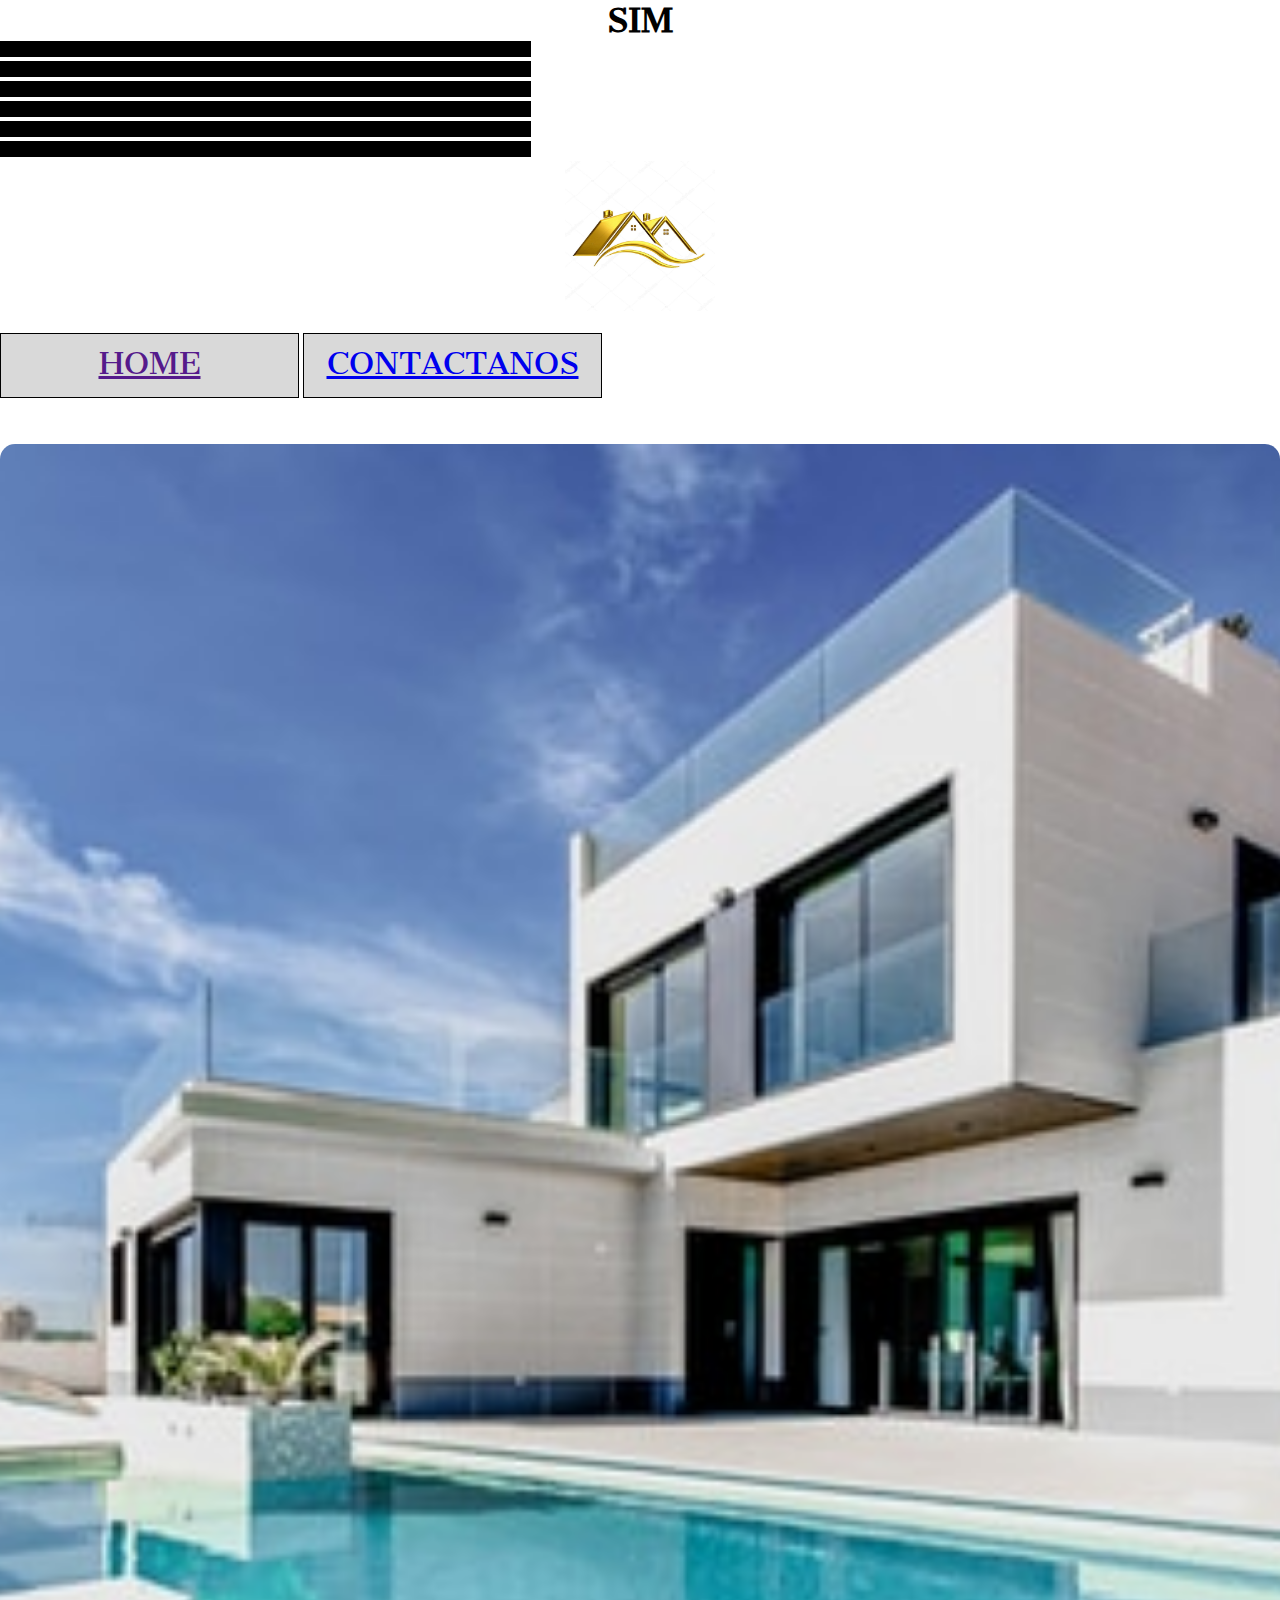
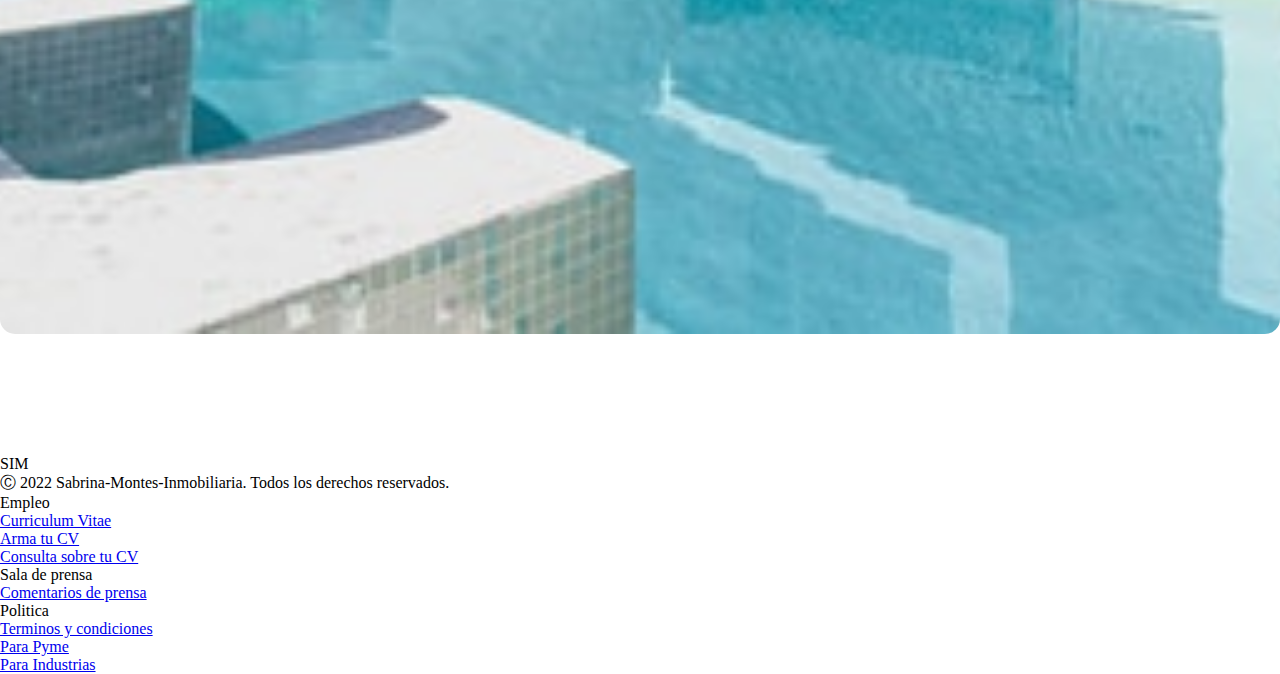
<file: index.html>
<!doctype html>
<html lang="en">
  <head>
    <!-- Required meta tags -->
    <meta charset="utf-8">
    <meta name="viewport" content="width=device-width, initial-scale=1">

    <!-- Bootstrap CSS -->
    <link href="https://cdn.jsdelivr.net/npm/bootstrap@5.1.3/dist/css/bootstrap.min.css" rel="stylesheet" integrity="sha384-1BmE4kWBq78iYhFldvKuhfTAU6auU8tT94WrHftjDbrCEXSU1oBoqyl2QvZ6jIW3" crossorigin="anonymous">
     <link rel="preconnect" href="https://fonts.googleapis.com">
     <link rel="preconnect" href="https://fonts.gstatic.com" crossorigin>
     <link href="https://fonts.googleapis.com/css2?family=Cantata+One&display=swap" rel="stylesheet">
     <link rel="stylesheet" href="style.css"> 
     <title>Inmobiliaria SM</title>
  </head>
  <body>

    <script src="https://cdn.jsdelivr.net/npm/bootstrap@5.1.3/dist/js/bootstrap.bundle.min.js" integrity="sha384-ka7Sk0Gln4gmtz2MlQnikT1wXgYsOg+OMhuP+IlRH9sENBO0LRn5q+8nbTov4+1p" crossorigin="anonymous"></script>
    <header>
        <h1 class="letraTitulo center">sIm</h1>
        <section class="textoInline">
        
            <div class="head__lineas"></div>
            <br>
            <div class="head__lineas"></div>
            <br>
            <div class="head__lineas"></div>

        </section>
        <br>
        <section class="textoInline">
        
            <div class="head__lineas"></div>
            <br>
            <div class="head__lineas"></div>
            <br>
            <div class="head__lineas"></div>

        </section>

       <center> <img src="./img/Golden houses real estate image_.jpg" alt="" style="height: 150px;"> </center>
    <br>
    
   <nav>
        <ul>
            <li class="letraTitulo head__borderLetra"><a href="">home</a></li>
            <li class="letraTitulo head__borderLetra"><a href="./paginas/contactanos.html">contactanos</a></li>
        </ul>
    </nav>
</header>
<main class="main__FotoFondo">
      <div class="cuadroContenedor"></div>  
</main>
<FOoter class="container-fluid">
  
   <div class="row p-5 bg-black text-white">

        <div class="col-xs-12 col-md-6 col-lg-3">
            <p class="h2">SIM</p>
            <p>&#9400 2022 Sabrina-Montes-Inmobiliaria. Todos los derechos reservados.</p>
        </div>
        <div class="col-xs-12 col-md-6 col-lg-3">
            <p class="h5 mb-3">Empleo</p>
            <div class="mb-2 text-secondary">
                    <a class="text-secundary text-decoration-none" href="#">Curriculum Vitae</a>
            </div>
            <div class="mb-2 text-secondary">
                    <a class="text-secundary text-decoration-none" href="#">Arma tu CV</a>
            </div> 
            <div class="mb-2 text-secondary">
                    <a class="text-secundary text-decoration-none" href="#">Consulta sobre tu CV</a>
            </div>
        </div>
        <div class="col-xs-12 col-md-6 col-lg-3">
            <p class="h5 mb-3">Sala de prensa</p>
            <div class="mb-2 text-secondary">
                <a class="text-secundary text-decoration-none" href="#">Comentarios de prensa</a>
            </div>
        </div>
        <div class="col-xs-12 col-md-6 col-lg-3">
            <p class="h5 mb.3">Politica</p>
            <div class="mb-2 text-secondary">
                <a class="text-secundary text-decoration-none" href="#">Terminos y condiciones</a>  
            </div>
            <div class="mb-2 text-secondary">
                <a class="text-secundary text-decoration-none" href="#">Para Pyme</a>  
            </div>
            <div class="mb-2 text-secondary text-secondary">
                <a class="text-secundary text-decoration-none" href="#">Para Industrias</a>
            </div>
        </div>

   </div>
</FOoter>
</body>
  
  </body>
</html>
</file>
<file: style.css>
*{
    margin: 0;
    padding: 0;
}
.head__lineas{
    background-color: black;
    width: 531px;
    height: 16px;
    display: inline-block;
}


.head__borderLetra{
    border: solid 1px black;
    width: 297px;
    height: 53px;
    background-color: #D9D9D9;
    display: inline-block;
    font-size: 30px;
    padding-top: 10px;
    
}

.flex__conteiner{
    display: flex;
    flex-wrap: wrap;
    height: 538px;
    width:1512px;
}

.cuadrosFotos{
    height: 263px;
    width: 259px;
    border: 1px solid black;
    border-radius:30px 30px 0px 0px ; 
    background-color: #D9D9D9;
}
.cuadroCasaDolar{
    width: 200px;
    height: 200px;
    border: 1px solid black;
    margin: 10px;
}

.cuadrosInfo{
    height: 95px;
    width: 259px;
    border: 1px solid black;
    background-color: aqua;
}

.letraTitulo{
    font-family: 'Cantata One', serif;
    text-transform: uppercase;
    text-align: center;

    animation-name: color;
    animation-duration: 2s ;
    animation-iteration-count: infinite;
}


.letraContactanos{
    font-family: 'Cantata One', serif;
    text-align: center;
    font-size: 25px;
     
    animation-name: mover;
    animation-duration: 10s ;
    animation-iteration-count: infinite;

}





.letraForm{
    font-family: 'Cantata One', serif;
    font-size: 20px;
}

.textoD{
    text-align: right;
}
.textoL{
    text-align: left;
}
.paddingT20px{
    padding-top: 20px;
    
}
.paddingTL{
    padding-top: 20px;
    padding-left: 20px;
    text-transform: uppercase;
}
.paddingT80px{
    padding-top: 80px;

}
.paddingB80px{
    padding-bottom: 80px;
    
}
.margin_Fotos{
    margin: 50px 56px 80px 56px;  
}
.margin10px{
    margin: 10px 0px 10px 10px;
}
.marginIzq{
    margin-left: 60px;
}
.padding_Fotos{
    padding: 0px 62.5px 50px 62.5px;  
}
.textoInline{
    display: inline;
}
.textoBlock{
    display: block;
}
.textoInlineBlock{
    display: inline-block;
}
.center{
    text-align: center;
}

.main__FotoFondo{
    background-image: url(./img/photo-1600596542815-ffad4c1539a9.jpg);
    background-repeat: no-repeat;
    background-size: cover;
    background-position: center;
    border-radius: 15px;
}
.cuadroContenedor{
    height: 1490px;
    width: 372px;
    border: 1px;
    border-radius:15px;
    margin: 46px 11px 121px 11px;
}
.footer__fondo{
    height: 184px;
    width: 1512px;
    background-color: black;
}
.footer__colorLetra{
    color: aliceblue;
}
.cuadro_tasaciones{
    width: 1482px;
    height: 402px;
    background-image: linear-gradient(green, white );

    margin: 63px 11px 74px 11px;

}
</file>
